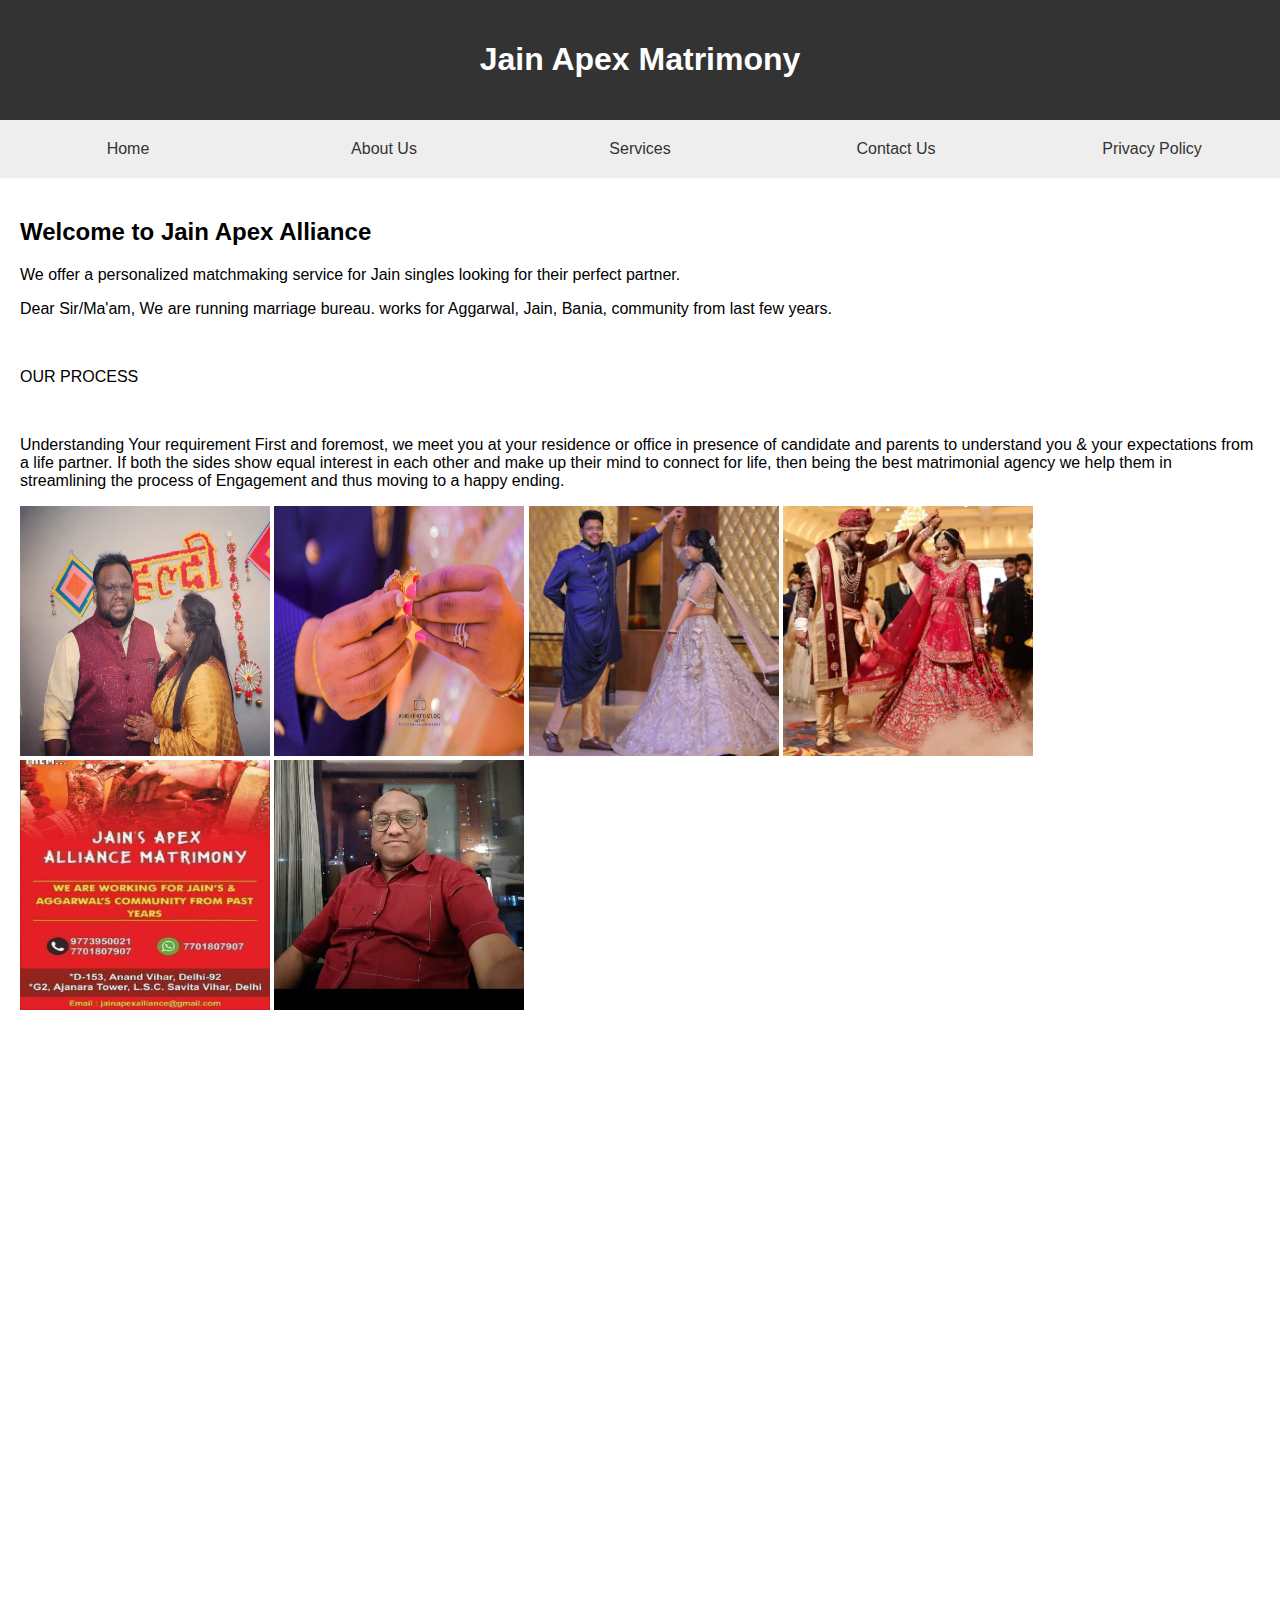
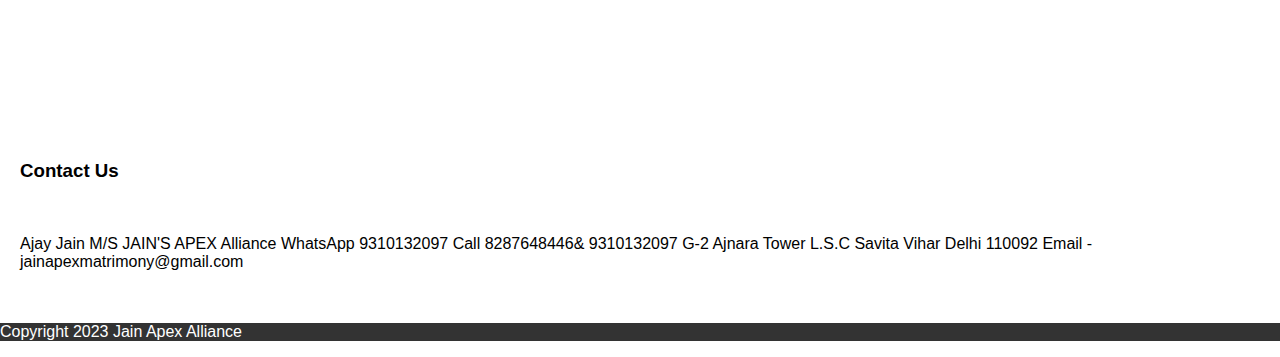
<file: index.html>
<!DOCTYPE html>
<html>
<head>
  <title>Jain Apex Matrimony</title>
  <link rel="stylesheet" type="text/css" href="style.css">
</head>
<body>
  <header>
    <h1>Jain Apex Matrimony</h1>
  </header>
  <nav>
    <ul>
      <li><a href="#">Home</a></li>
      <li><a href="#about">About Us</a></li>
      <li><a href="#video">Services</a></li>
      <li><a href="#contact">Contact Us</a></li>
      <li><a href="privacypolicy.html">Privacy Policy</a></li>
    </ul>
  </nav>
  <main>
    <div id="about">
    <h2>Welcome to Jain Apex Alliance</h2>
    <p>We offer a personalized matchmaking service for Jain singles looking for their perfect partner.</p>
    <p>
      <p>

      Dear Sir/Ma'am,
We are running marriage bureau. works for Aggarwal, Jain, Bania, community from last few years.
      </p>
    <br>
    <p>
OUR PROCESS 
    </p>
      <br>
      <p>

Understanding Your requirement First and foremost, we meet you at your residence or office in presence of candidate and parents to understand you & your expectations from a life partner.

If both the sides show equal interest in each other and make up their mind to connect for life, then being the best matrimonial agency we help them in streamlining the process of Engagement and thus moving to a happy ending.
    
    
    </p>
    </p>
    
    <img width="250" height="250" src="image1.jpeg" alt="Jain Apex Matrimony logo">
    <img width="250" height="250" src="image2.jpeg" alt="Jain Apex Matrimony logo">
    <img width="250" height="250" src="image3.jpeg" alt="Jain Apex Matrimony logo">
    <img width="250" height="250" src="image4.jpeg" alt="Jain Apex Matrimony logo">
    <img width="250" height="250" src="image5.jpeg" alt="Jain Apex Matrimony logo">
    <img width="250" height="250" src="image6.jpeg" alt="Jain Apex Matrimony logo">
    </div>
    <div id="video" class="video-container">
<iframe width="560" height="315" src="https://www.youtube.com/embed/fWP6xSZL68w?si=wCfUMoSfHkslay9D" title="YouTube video player" frameborder="0" allow="accelerometer; autoplay; clipboard-write; encrypted-media; gyroscope; picture-in-picture; web-share" allowfullscreen></iframe>    </div>
    
    <div id="contact">
    <h3>Contact Us</h3>
    
    <br>
    <p>

Ajay Jain
M/S JAIN'S APEX Alliance 
WhatsApp 9310132097
Call 8287648446& 9310132097
G-2 Ajnara Tower L.S.C Savita Vihar
Delhi 110092
Email - jainapexmatrimony@gmail.com
    </p>
      </div>
  </main>
  <footer>
    <p style="color:white;">Copyright 2023 Jain Apex Alliance</p>
  </footer>
</body>
</html>
</file>
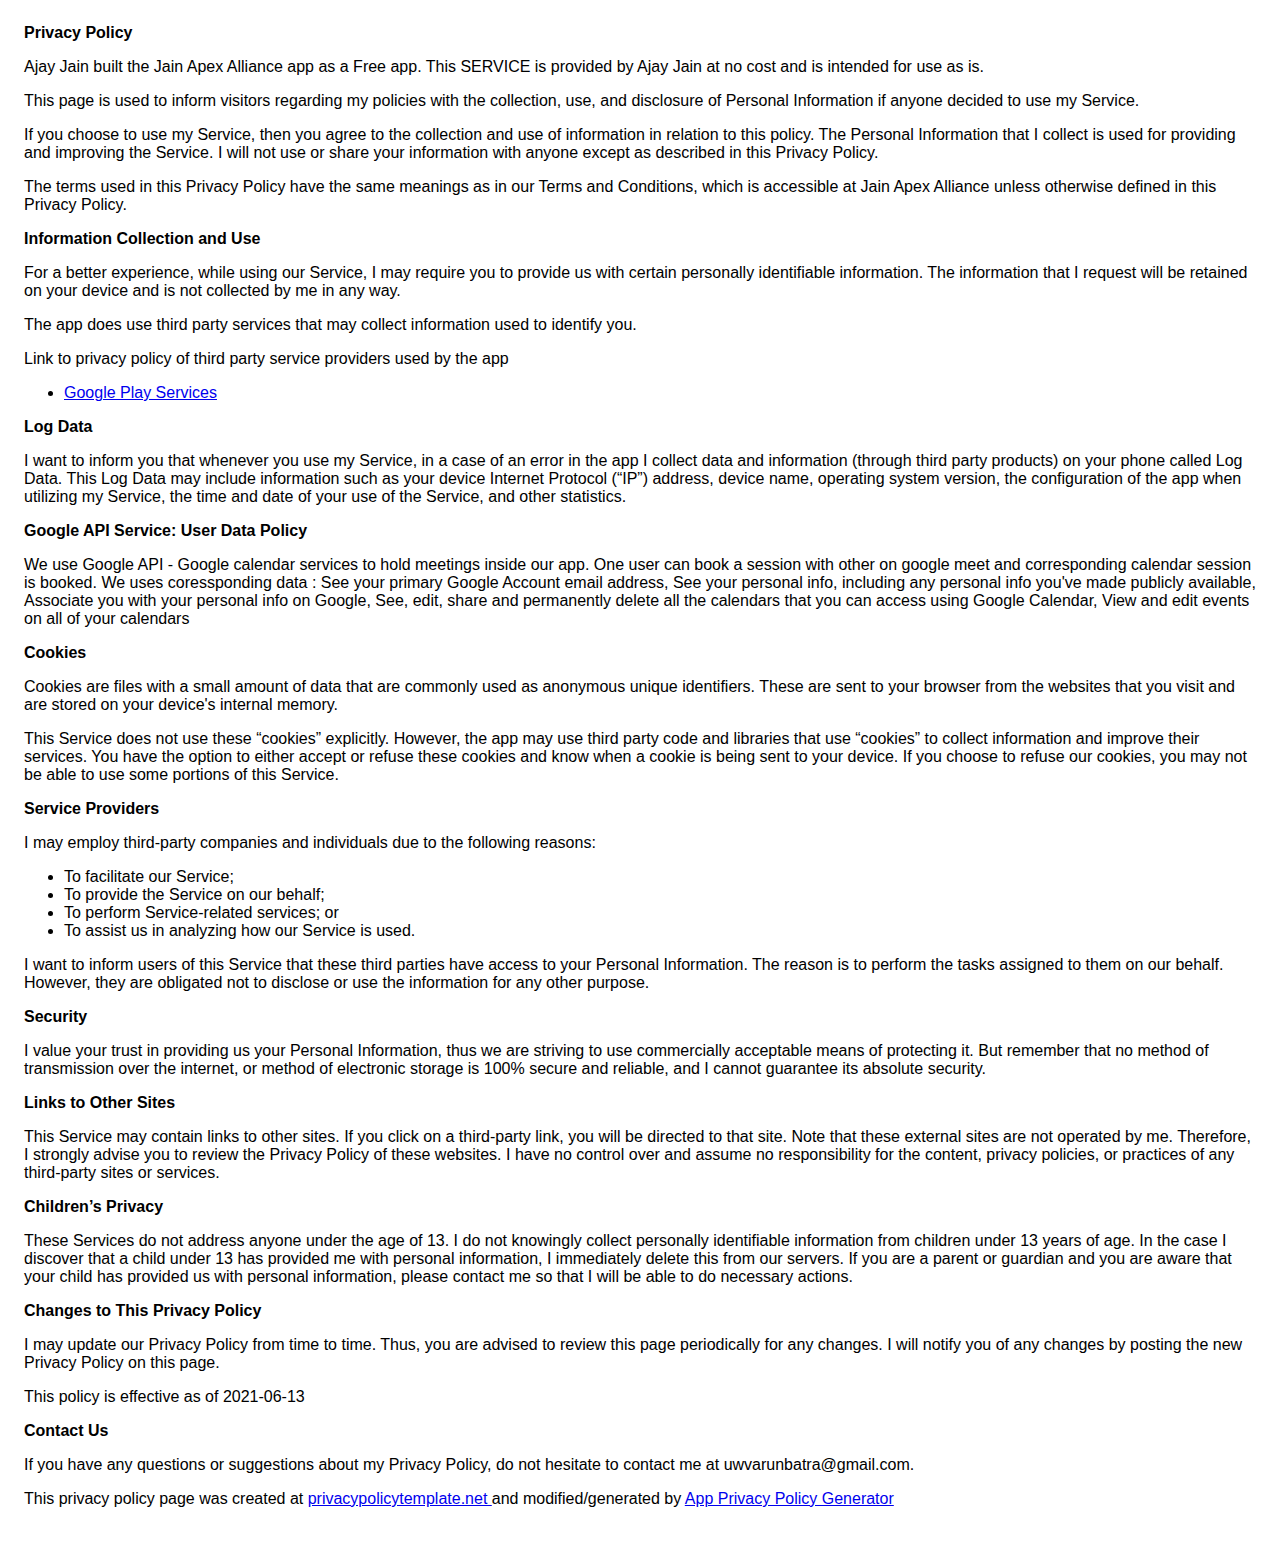
<file: privacypolicy.html>
<!DOCTYPE html>
    <html>
    <head>
      <meta charset='utf-8'>
      <meta name='viewport' content='width=device-width'>
    <meta name="google-site-verification" content="OF1H7ggepwi8JEDzsdb8UKSURuokBvjXrEHZ8NW37Is" />
      <title>Privacy Policy</title>
      <style> body { font-family: 'Helvetica Neue', Helvetica, Arial, sans-serif; padding:1em; } </style>
    </head>
    <body>
    <strong>Privacy Policy</strong> <p>
                 Ajay Jain built the Jain Apex Alliance app as
                  a Free app. This SERVICE is provided by
                  Ajay Jain at no cost and is intended for use as
                  is.
                </p> <p>
                  This page is used to inform visitors regarding my
                  policies with the collection, use, and disclosure of Personal
                  Information if anyone decided to use my Service.
                </p> <p>
                  If you choose to use my Service, then you agree to
                  the collection and use of information in relation to this
                  policy. The Personal Information that I collect is
                  used for providing and improving the Service. I will not use or share your information with
                  anyone except as described in this Privacy Policy.
                </p> <p>
                  The terms used in this Privacy Policy have the same meanings
                  as in our Terms and Conditions, which is accessible at
                  Jain Apex Alliance unless otherwise defined in this Privacy Policy.
                </p> <p><strong>Information Collection and Use</strong></p> <p>
                  For a better experience, while using our Service, I
                  may require you to provide us with certain personally
                  identifiable information. The information that
                  I request will be retained on your device and is not collected by me in any way.
                </p> <div><p>
                    The app does use third party services that may collect
                    information used to identify you.
                  </p> <p>
                    Link to privacy policy of third party service providers used
                    by the app
                  </p> <ul><li><a href="https://www.google.com/policies/privacy/" target="_blank" rel="noopener noreferrer">Google Play Services</a></li><!----><!----><!----><!----><!----><!----><!----><!----><!----><!----><!----><!----><!----><!----><!----><!----><!----><!----><!----><!----><!----><!----><!----><!----><!----><!----></ul></div> <p><strong>Log Data</strong></p> <p>
                  I want to inform you that whenever you
                  use my Service, in a case of an error in the app
                  I collect data and information (through third party
                  products) on your phone called Log Data. This Log Data may
                  include information such as your device Internet Protocol
                  (“IP”) address, device name, operating system version, the
                  configuration of the app when utilizing my Service,
                  the time and date of your use of the Service, and other
                  statistics.
        </p> <p><strong>Google API Service: User Data Policy</strong></p> <p>
                  We use Google API - Google calendar services to hold meetings inside our app. One user can book a session with other on google meet and corresponding calendar session is booked. 
We uses coressponding data : See your primary Google Account email address, See your personal info, including any personal info you've made publicly available, Associate you with your personal info on Google, See, edit, share and permanently delete all the calendars that you can access using Google Calendar, View and edit events on all of your calendars
                </p> <p>
                </p> <p><strong>Cookies</strong></p> <p>
                  Cookies are files with a small amount of data that are
                  commonly used as anonymous unique identifiers. These are sent
                  to your browser from the websites that you visit and are
                  stored on your device's internal memory.
                </p> <p>
                  This Service does not use these “cookies” explicitly. However,
                  the app may use third party code and libraries that use
                  “cookies” to collect information and improve their services.
                  You have the option to either accept or refuse these cookies
                  and know when a cookie is being sent to your device. If you
                  choose to refuse our cookies, you may not be able to use some
                  portions of this Service.
                </p> <p><strong>Service Providers</strong></p> <p>
                  I may employ third-party companies and
                  individuals due to the following reasons:
                </p> <ul><li>To facilitate our Service;</li> <li>To provide the Service on our behalf;</li> <li>To perform Service-related services; or</li> <li>To assist us in analyzing how our Service is used.</li></ul> <p>
                  I want to inform users of this Service
                  that these third parties have access to your Personal
                  Information. The reason is to perform the tasks assigned to
                  them on our behalf. However, they are obligated not to
                  disclose or use the information for any other purpose.
                </p> <p><strong>Security</strong></p> <p>
                  I value your trust in providing us your
                  Personal Information, thus we are striving to use commercially
                  acceptable means of protecting it. But remember that no method
                  of transmission over the internet, or method of electronic
                  storage is 100% secure and reliable, and I cannot
                  guarantee its absolute security.
                </p> <p><strong>Links to Other Sites</strong></p> <p>
                  This Service may contain links to other sites. If you click on
                  a third-party link, you will be directed to that site. Note
                  that these external sites are not operated by me.
                  Therefore, I strongly advise you to review the
                  Privacy Policy of these websites. I have
                  no control over and assume no responsibility for the content,
                  privacy policies, or practices of any third-party sites or
                  services.
                </p> <p><strong>Children’s Privacy</strong></p> <p>
                  These Services do not address anyone under the age of 13.
                  I do not knowingly collect personally
                  identifiable information from children under 13 years of age. In the case
                  I discover that a child under 13 has provided
                  me with personal information, I immediately
                  delete this from our servers. If you are a parent or guardian
                  and you are aware that your child has provided us with
                  personal information, please contact me so that
                  I will be able to do necessary actions.
                </p> <p><strong>Changes to This Privacy Policy</strong></p> <p>
                  I may update our Privacy Policy from
                  time to time. Thus, you are advised to review this page
                  periodically for any changes. I will
                  notify you of any changes by posting the new Privacy Policy on
                  this page.
                </p> <p>This policy is effective as of 2021-06-13</p> <p><strong>Contact Us</strong></p> <p>
                  If you have any questions or suggestions about my
                  Privacy Policy, do not hesitate to contact me at uwvarunbatra@gmail.com.
                </p> <p>This privacy policy page was created at <a href="https://privacypolicytemplate.net" target="_blank" rel="noopener noreferrer">privacypolicytemplate.net </a>and modified/generated by <a href="https://app-privacy-policy-generator.nisrulz.com/" target="_blank" rel="noopener noreferrer">App Privacy Policy Generator</a></p>
    </body>
    </html>
</file>
<file: style.css>
body {
  font-family: sans-serif;
  margin: 0;
}

header {
  background-color: #333;
  color: white;
  padding: 20px;
  text-align: center;
}

nav {
  background-color: #eee;
}

nav ul {
  list-style: none;
  margin: 0;
  padding: 0;
  display: flex;
}

nav li {
  flex: 1;
  text-align: center;
}

nav a {
  color: #333;
  display: block;
  padding: 20px;
  text-decoration: none;
}

main {
  padding: 20px;
}

.video-container {
  position: relative;
  padding-bottom: 56.25%;
  padding-top: 30px;
  height: 0;
  overflow: hidden;
}

.video-container iframe {
  position: absolute;
  top: 0;
  left: 0;
  width: 100%;
  height: 100%;
}

footer {
  background-color: #333;
}
</file>
